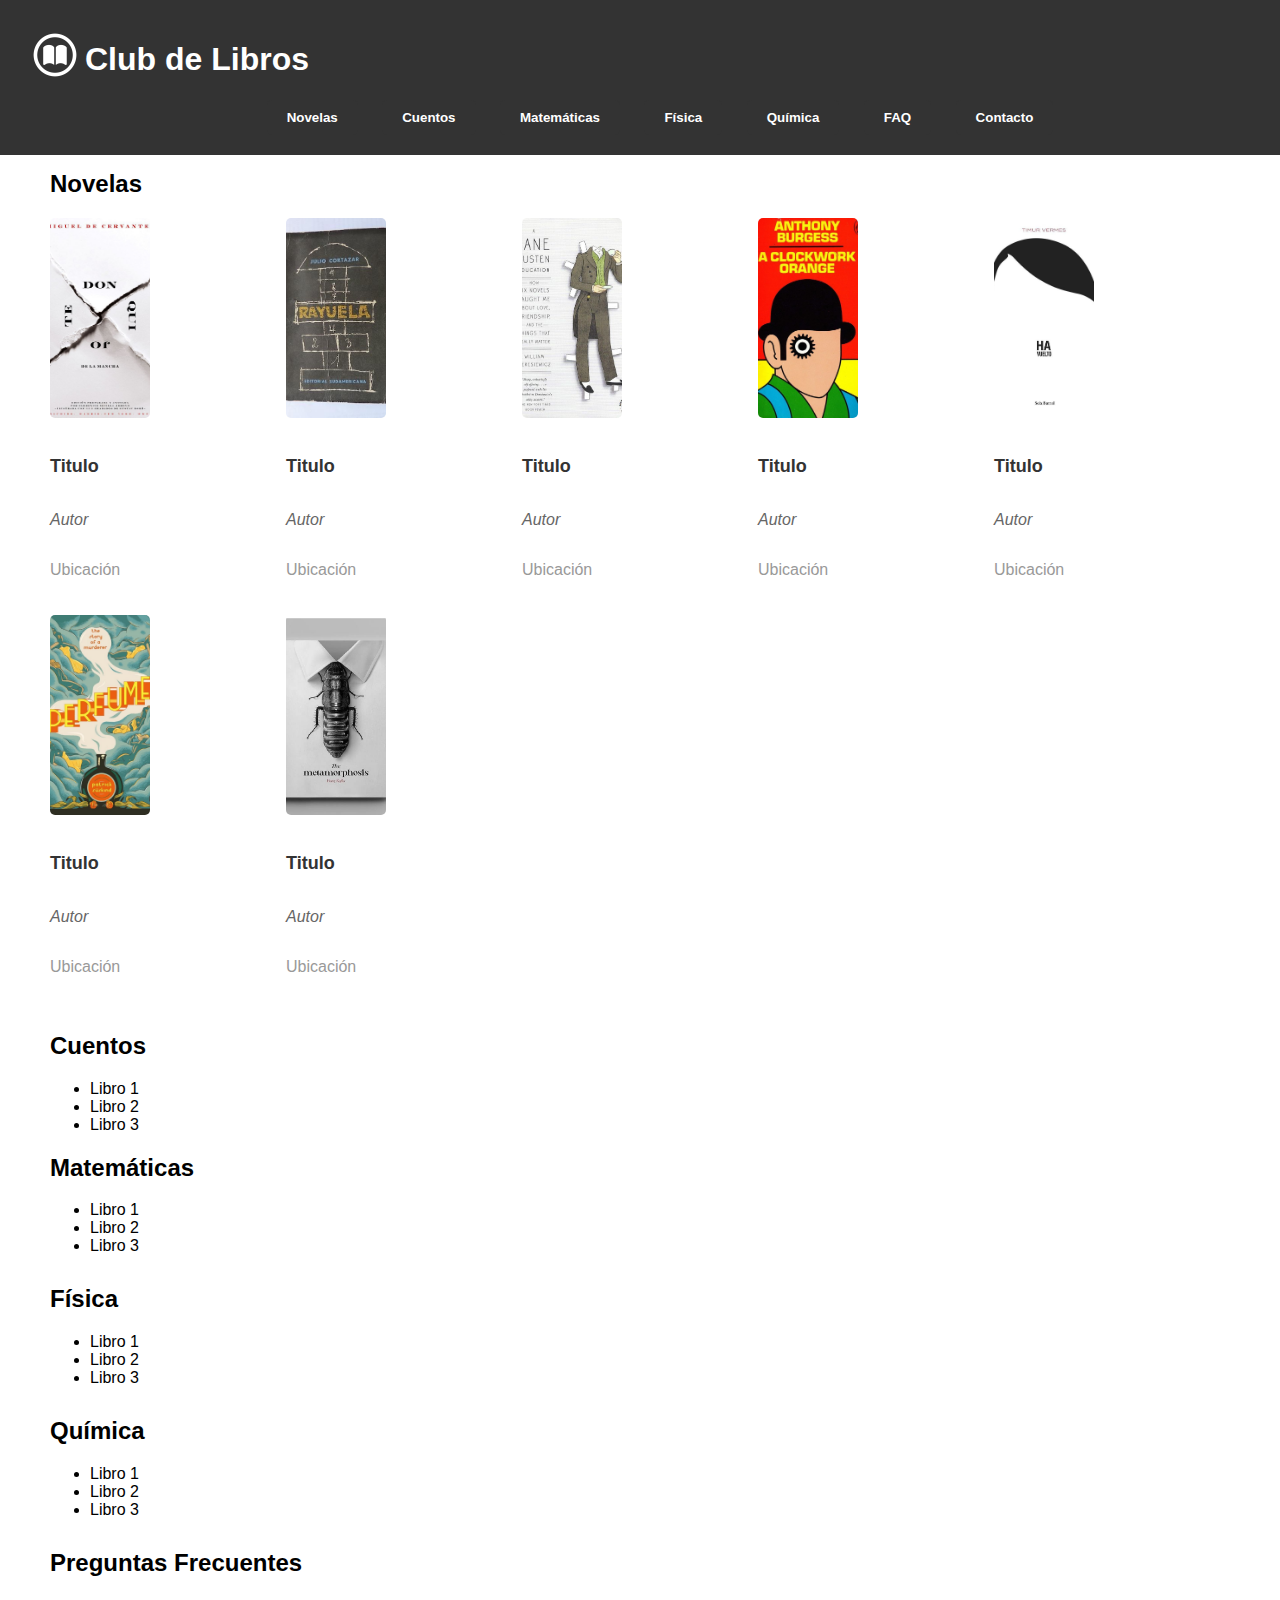
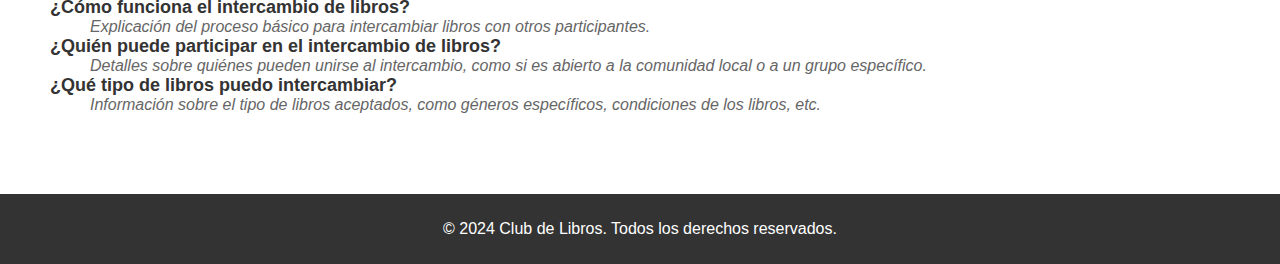
<file: index.html>
<!DOCTYPE html>
<html lang="es">
<head>
    <meta charset="UTF-8">
    <meta name="viewport" content="width=device-width, initial-scale=1.0">
    <title>Club de Libros</title>
    <link rel="icon" type="image/x-icon" href="/img/favicon.ico">
    <link rel="stylesheet" href="styles.css">
</head>
<body>
    <!-- Encabezado -->
    <header>
        <article class="logo"><img src="/img/LogoBlco.png" alt="Logo Club de Libros" width="50" height="50"></article>
        <h1>Club de Libros</h1>
        <nav>
            <button href="#novelas">Novelas</button>
            <button href="#cuentos">Cuentos</button>
            <button href="#matematicas">Matemáticas</button>
            <button href="#fisica">Física</button>
            <button href="#quimica">Química</button>
            <button href="#preguntas">FAQ</button>
            <button href="/pages/contac.html">Contacto</button>
        </nav>
    </header>

    <!-- Contenido principal -->
    <main>
        <!-- Sección de Libros -->
        <h2>Novelas</h2>
        <section id="novelas">
            
            <article class="novelas"><img src="/files/novelas/50cdbeaa897610c8c3ceea4c821b1cdb.jpg" alt="Don Quijote">
                <p class="titulo">Titulo</p>
                <p class="autor">Autor</p>
                <p class="ubicacion">Ubicación</p>
            </article>
            <article class="novelas"><img src="/files/novelas/a19fd0867acb8bd7fb720b357435be07.jpg" alt="Rayuela">
                <p class="titulo">Titulo</p>
                <p class="autor">Autor</p>
                <p class="ubicacion">Ubicación</p>
            </article>
            <article class="novelas"><img src="/files/novelas/a5261131c99eacaa46795c05f2a1fcf5.jpg" alt="Austen Education">
                <p class="titulo">Titulo</p>
                <p class="autor">Autor</p>
                <p class="ubicacion">Ubicación</p>
            </article>
            <article class="novelas"><img src="/files/novelas/bdabf2cd901a46032f157d5dfc0552a5.jpg" alt="A Clockwork Orange">
                <p class="titulo">Titulo</p>
                <p class="autor">Autor</p>
                <p class="ubicacion">Ubicación</p>
            </article>
            <article class="novelas"><img src="/files/novelas/c58e071f74ef0d5b7f749290dce783e3.jpg" alt="Ha Vuelto">
                <p class="titulo">Titulo</p>
                <p class="autor">Autor</p>
                <p class="ubicacion">Ubicación</p>
            </article>
            <article class="novelas"><img src="/files/novelas/ce2d717ff33423a48da21e8fa73f089e.jpg" alt="Perfume">
                <p class="titulo">Titulo</p>
                <p class="autor">Autor</p>
                <p class="ubicacion">Ubicación</p>
            </article>
            <article class="novelas"><img src="/files/novelas/IMG_0982.jpg" alt="The Metamorphosis">
                <p class="titulo">Titulo</p>
                <p class="autor">Autor</p>
                <p class="ubicacion">Ubicación</p>
            </article>
        </section>
        <section id="cuentos">
            <h2>Cuentos</h2>
            <ul>
                <li>Libro 1</li>
                <li>Libro 2</li>
                <li>Libro 3</li>
            </ul>
            
        </section>
        <section id="matematicas">
            <h2>Matemáticas</h2>
            <ul>
                <li>Libro 1</li>
                <li>Libro 2</li>
                <li>Libro 3</li>
            </ul>
            
        </section>
        <section id="fisica">
            <h2>Física</h2>
            <ul>
                <li>Libro 1</li>
                <li>Libro 2</li>
                <li>Libro 3</li>
            </ul>
            
        </section>
        <section id="quimica">
            <h2>Química</h2>
            <ul>
                <li>Libro 1</li>
                <li>Libro 2</li>
                <li>Libro 3</li>
            </ul>
            
        </section>

        <!-- Sección de Preguntas Frecuentes -->
        <section id="preguntas">
            <h2>Preguntas Frecuentes</h2>
            <dl>
                <dt class="titulo">¿Cómo funciona el intercambio de libros?</dt>
                <dd class="autor">Explicación del proceso básico para intercambiar libros con otros participantes.</dd>
                <dt class="titulo">¿Quién puede participar en el intercambio de libros?</dt>
                <dd class="autor">Detalles sobre quiénes pueden unirse al intercambio, como si es abierto a la comunidad local o a un grupo específico.</dd>
                <dt class="titulo">¿Qué tipo de libros puedo intercambiar?</dt>
                <dd class="autor">Información sobre el tipo de libros aceptados, como géneros específicos, condiciones de los libros, etc.</dd>
            </dl>
            
        </section>
    </main>

    <!-- Pie de página -->
    <footer>
        <p>&copy; 2024 Club de Libros. Todos los derechos reservados.</p>
    </footer>
</body>
</html>
</file>
<file: styles.css>
/* Estilos generales */
body {
    font-family: Arial, sans-serif;
    margin: 0;
    padding: 0;
    box-sizing: border-box;
}

main {
    margin-top: 100px;
    padding: 20px;
}

footer {
    background-color: #333;
    color: #fff;
    text-align: center;
    padding: 10px 0;
}

/* Fijar el encabezado */
header {
    position: fixed;
    top: 0;
    left: 0;
    width: 100%;
    background-color: #333;
    color: #fff;
    /*padding: 10px 20px;*/
    z-index: 1000;
}

/* Estilos para el logo */
header .logo {
    display: inline-flex;
    float: left;
    margin-left: 10px;
    margin-right: 5px;
    margin-top: 10px;
}

/* Botones de navegación */
header nav {
    text-align: center;
    margin-top: 10px;
}

header nav button {
    padding: 10px 20px;
    margin: 0 10px;
    background-color: #333;
    color: #fff;
    font-weight: bold;
    border: none;
    border-radius: 5px;
    cursor: pointer;
}

header nav button:hover {
    background-color: #555;
}

/* Secciones específicas */

#novelas #cuentos, #matematicas, #fisica, #quimica, #preguntas, #contacto {
    margin-bottom: 30px;
}

/* Imágenes dentro de los artículos*/
article.novelas img {
    width: 100px;
    height: 200px;
    object-fit: cover;
    border-radius: 5px;
    margin-bottom: 20px;
}

#novelas {
    display: flex;
    flex-wrap: wrap;
    justify-content: flex-start;
}

/* Textos dentro de los artículos*/
.titulo {
    font-weight: bold;
    font-size: 18px;
    color: #333;
}
.autor {
    font-style: italic;
    color: #666;
}
.ubicacion {
    color: #999; 
}

/* Formulario de contacto */

form {
    display: grid;
    grid-template-columns: 1fr 3fr;
    gap: 10px;
}

label {
    font-weight: bold;
}

input,
textarea {
    width: 100%;
    padding: 10px;
    border: 1px solid #ccc;
    border-radius: 5px;
}

button {
    padding: 10px 20px;
    background-color: #333;
    color: #fff;
    border: none;
    border-radius: 5px;
    cursor: pointer;
}

/* Diseño responsive */

/* Media Queries dispositivos pequeños */
@media (max-width: 767px) {
    header {
        padding: 10px;
    }

    main {
        padding: 10px;
    }

    form {
        grid-template-columns: 1fr;
    }
    article.novelas {
        width: 50%;
        margin-bottom: 20px;
        display: flex;
        flex-direction: column;
    }
}

/* Media Queries dispositivos medianos */
@media (min-width: 768px) and (max-width: 1024px) {
    header {
        padding: 15px;
    }

    main {
        padding: 30px;
    }
    article.novelas {
        width: 25%;
        margin-bottom: 20px;
        display: flex;
        flex-direction: column;
    }
}

/* Media Queries dispositivos grandes */
@media (min-width: 1025px) {
    header {
        padding: 20px;
    }

    main {
        padding: 50px;
    }
    article.novelas {
        width: 20%;
        margin-bottom: 20px;
        display: flex;
        flex-direction: column;
    }
}
</file>
